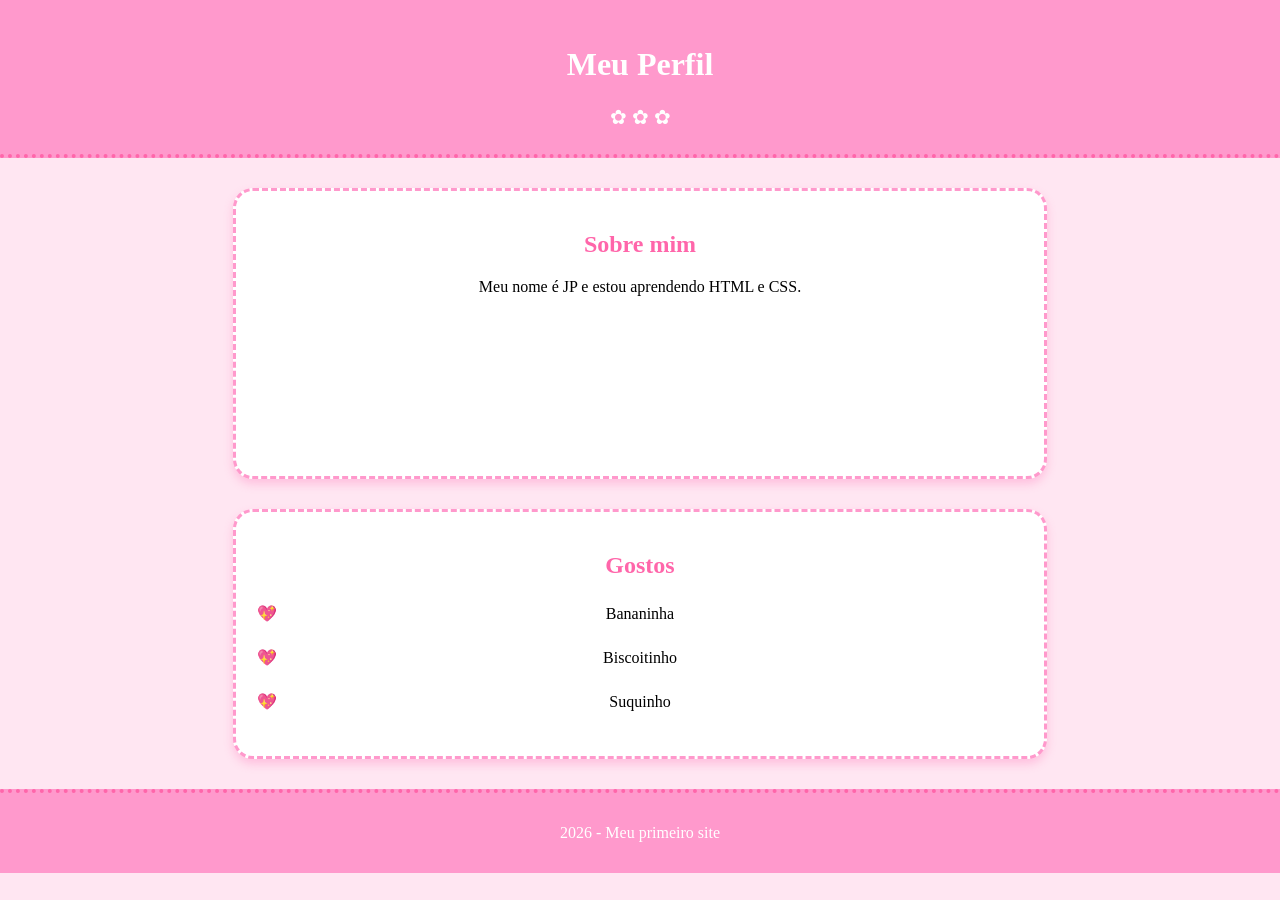
<file: CSS/exemplos/index.html>
<!DOCTYPE html>
<link rel="stylesheet" href="style7.css">

<head>
<title>Meu Perfil</title>
</head>

<body>

<header>
<h1>Meu Perfil</h1>
</header>

<main>

    <section>

    <h2>Sobre mim</h2>
    <p>Meu nome é JP e estou aprendendo HTML e CSS.</p>

    </section>

    <section>

    <h2>Gostos</h2>
    <ul>
    <li>Bananinha</li>
    <li>Biscoitinho</li>
    <li>Suquinho</li>
    </ul>

    </section>

</main>

<footer>
<p>2026 - Meu primeiro site</p>
</footer>

</body>

</html>
</file>
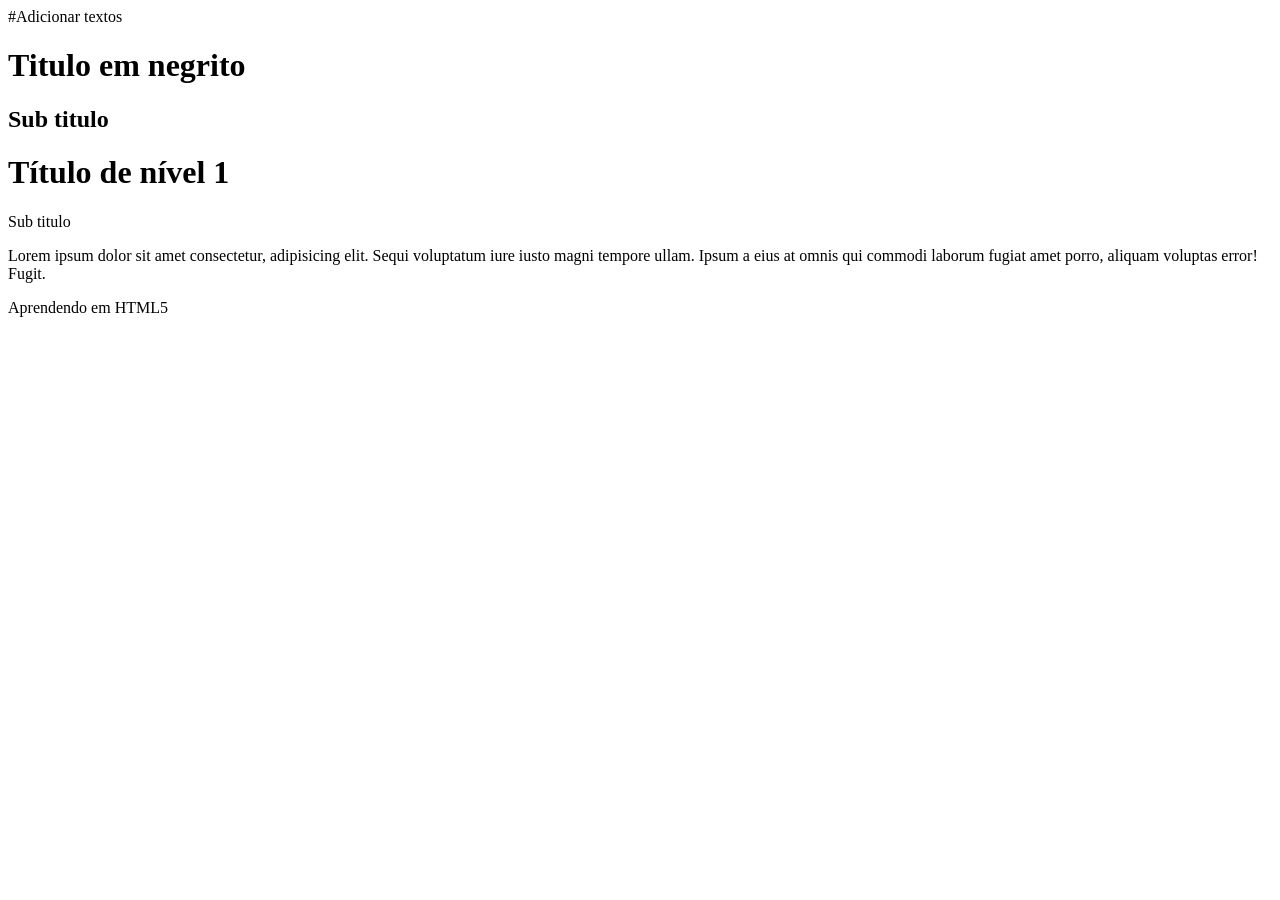
<file: HTML/HTML testes/1-.html>
#Adicionar textos
<!DOCTYPE html>
<html lang="en">
<head>
    <meta charset="UTF-8">
    <meta name="viewport" content="width=device-width, initial-scale=1.0">
    <title>Document</title>
    
</head>
<body>
    <h1>Titulo em negrito</h1>
    <h2>Sub titulo</h2>
    <h1>Título de nível 1</h1>
    <p>Sub titulo</p>
    <p>Lorem ipsum dolor sit amet consectetur, adipisicing elit. Sequi voluptatum iure iusto magni tempore ullam. Ipsum a eius at omnis qui commodi laborum fugiat amet porro, aliquam voluptas error! Fugit.</p>
<p>Aprendendo em HTML5</p>
</body>
</html>
</file>
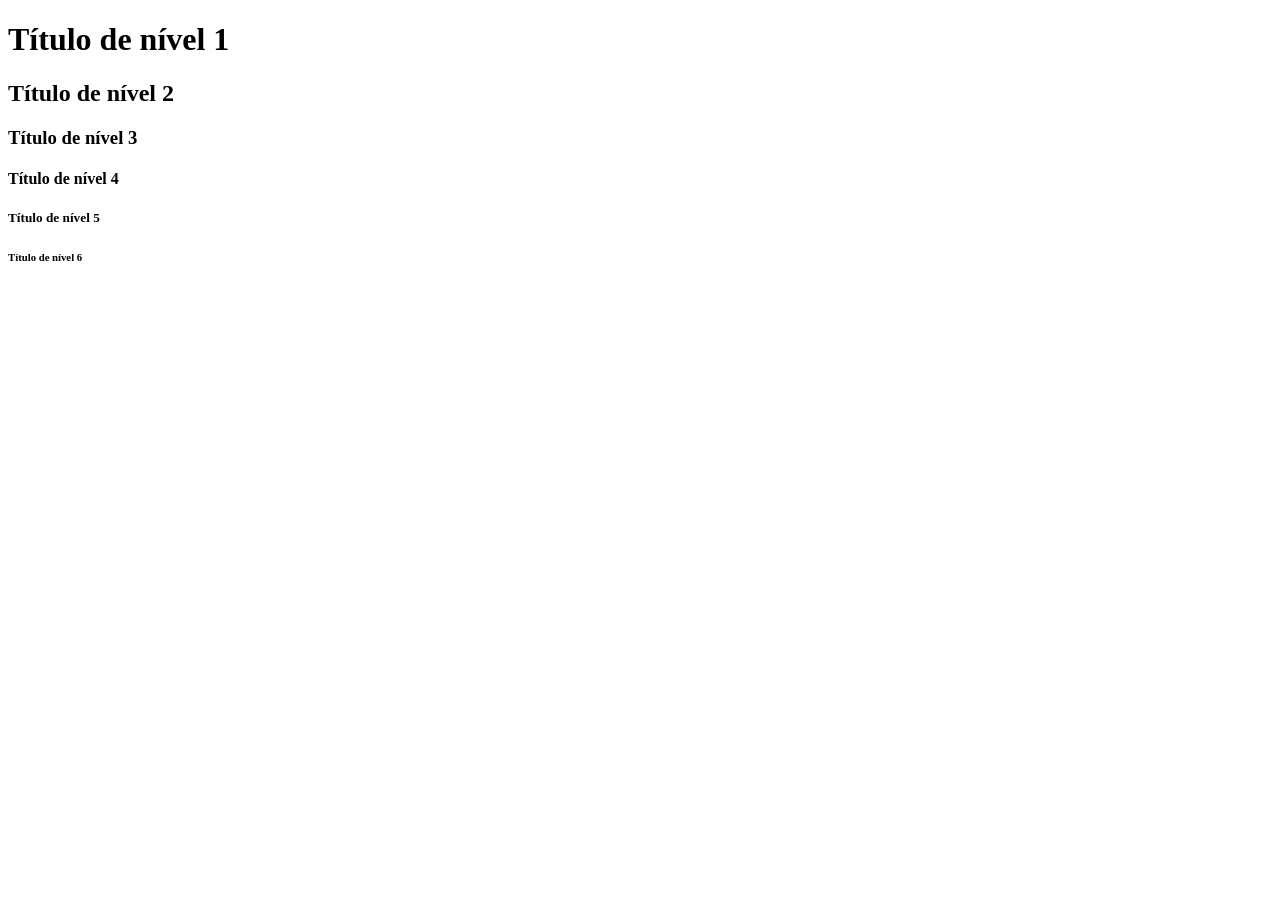
<file: HTML/HTML testes/1-1, diferença dos hs.html>
<!DOCTYPE html>
<html lang="en">
<head>
    <meta charset="UTF-8">
    <meta name="viewport" content="width=device-width, initial-scale=1.0">
    <title>Document</title>
</head>
<body>
    <h1>Título de nível 1</h1>
 <h2>Título de nível 2</h2>
 <h3>Título de nível 3</h3>
 <h4>Título de nível 4</h4>
 <h5>Título de nível 5</h5>
 <h6>Título de nível 6</h6>
</body>
</html>
</file>
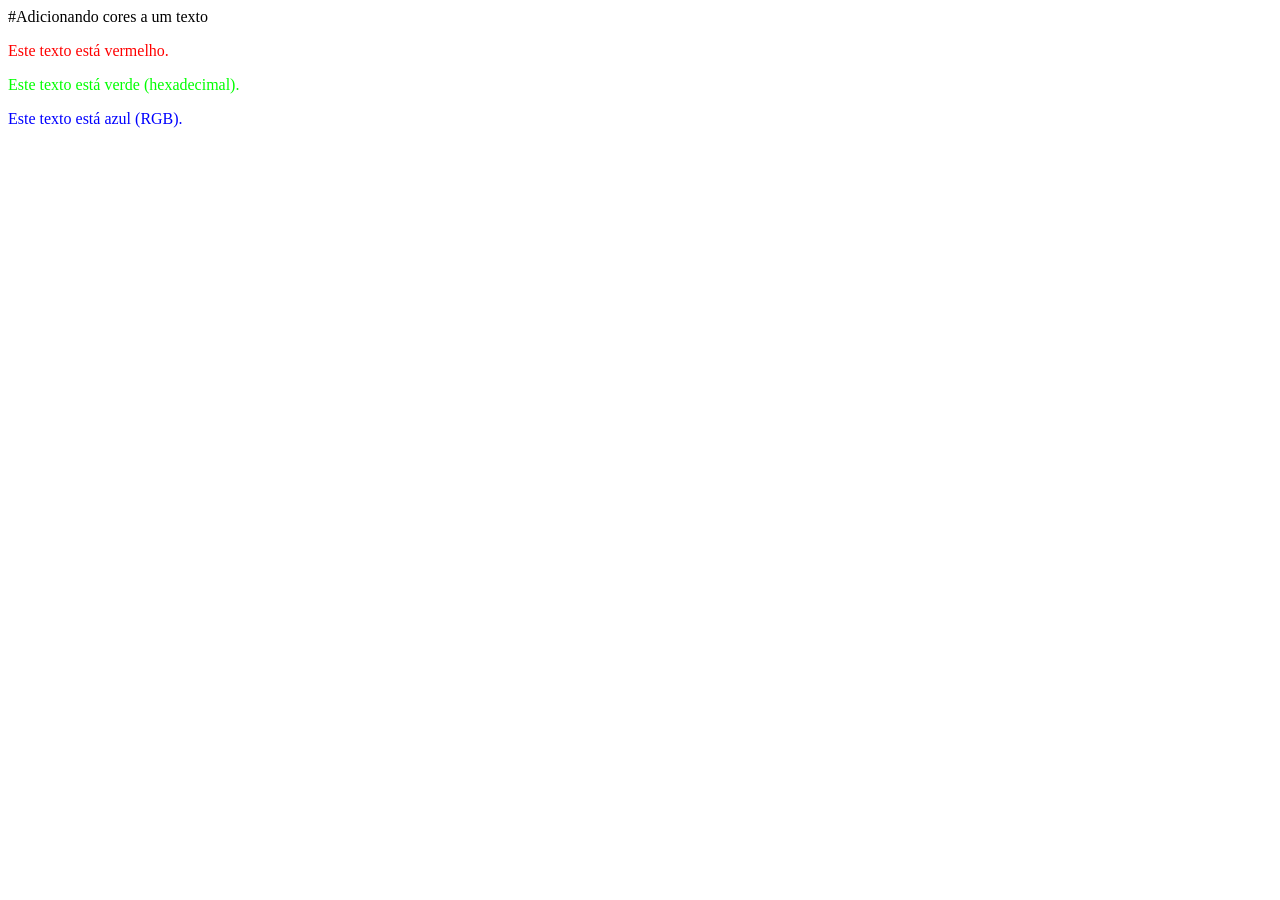
<file: HTML/HTML testes/2.html>
#Adicionando cores a um texto
<!DOCTYPE html>
<html lang="en">
<head>
    <meta charset="UTF-8">
    <meta name="viewport" content="width=device-width, initial-scale=1.0">
    <title>test</title>
</head>
<body>
    <p style="color: red;">Este texto está vermelho.</p>
    <p style="color: #00ff00;">Este texto está verde (hexadecimal).</p>
    <p style="color: rgb(0, 0, 255);">Este texto está azul (RGB).</p>
</body>
</html>
</file>
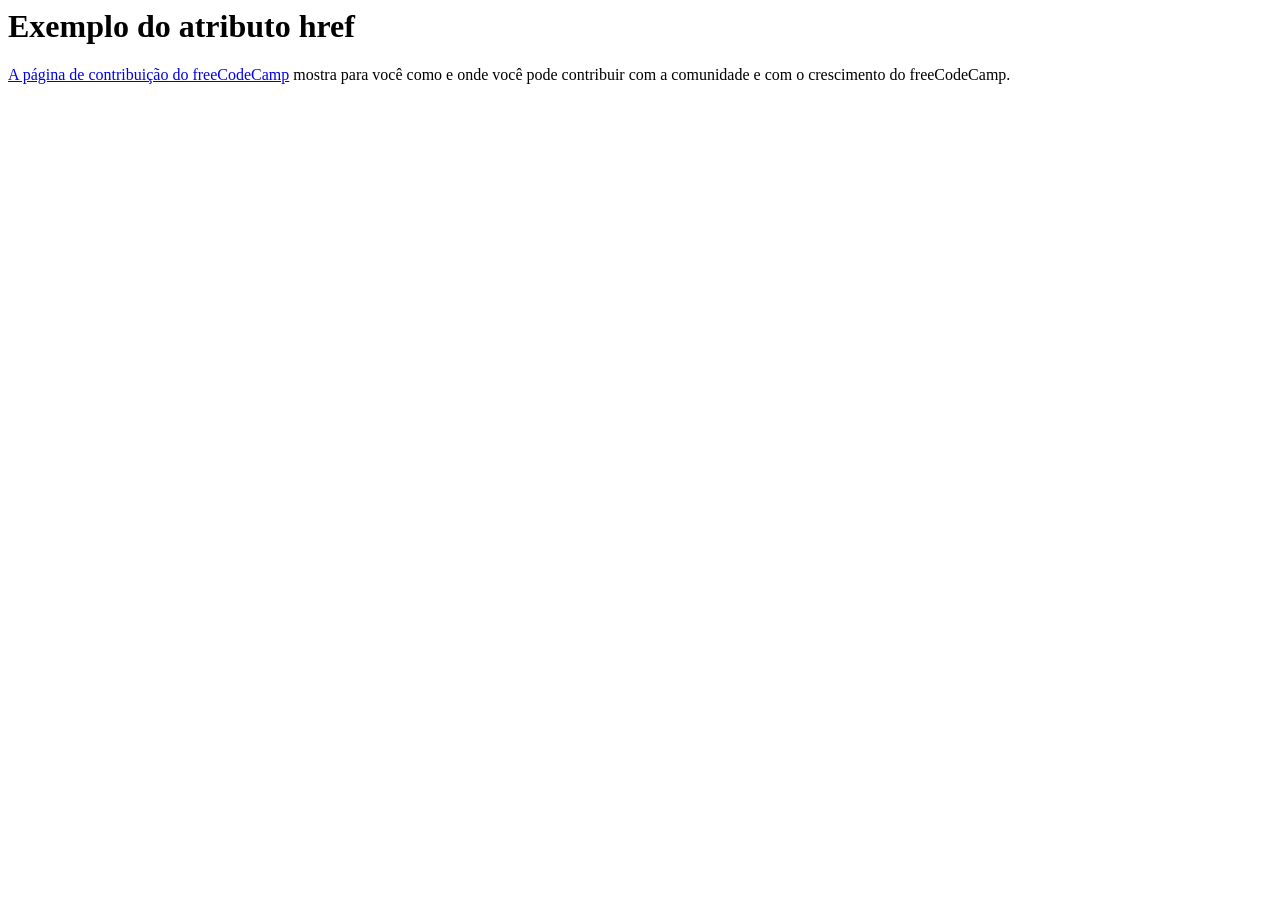
<file: HTML/HTML testes/3.html>
<html> 
    <head> 
        <title>Exemplo do atributo href</title> 
    </head> 
    <body> 
        <h1>Exemplo do atributo href</h1> 
        <p> 
            <a href="https://www.freecodecamp.org/contribute/">A página de contribuição do freeCodeCamp</a> 
            mostra para você como e onde você pode contribuir com a comunidade e com o crescimento do freeCodeCamp. 
        </p> 
    </body> 
</html>
</file>
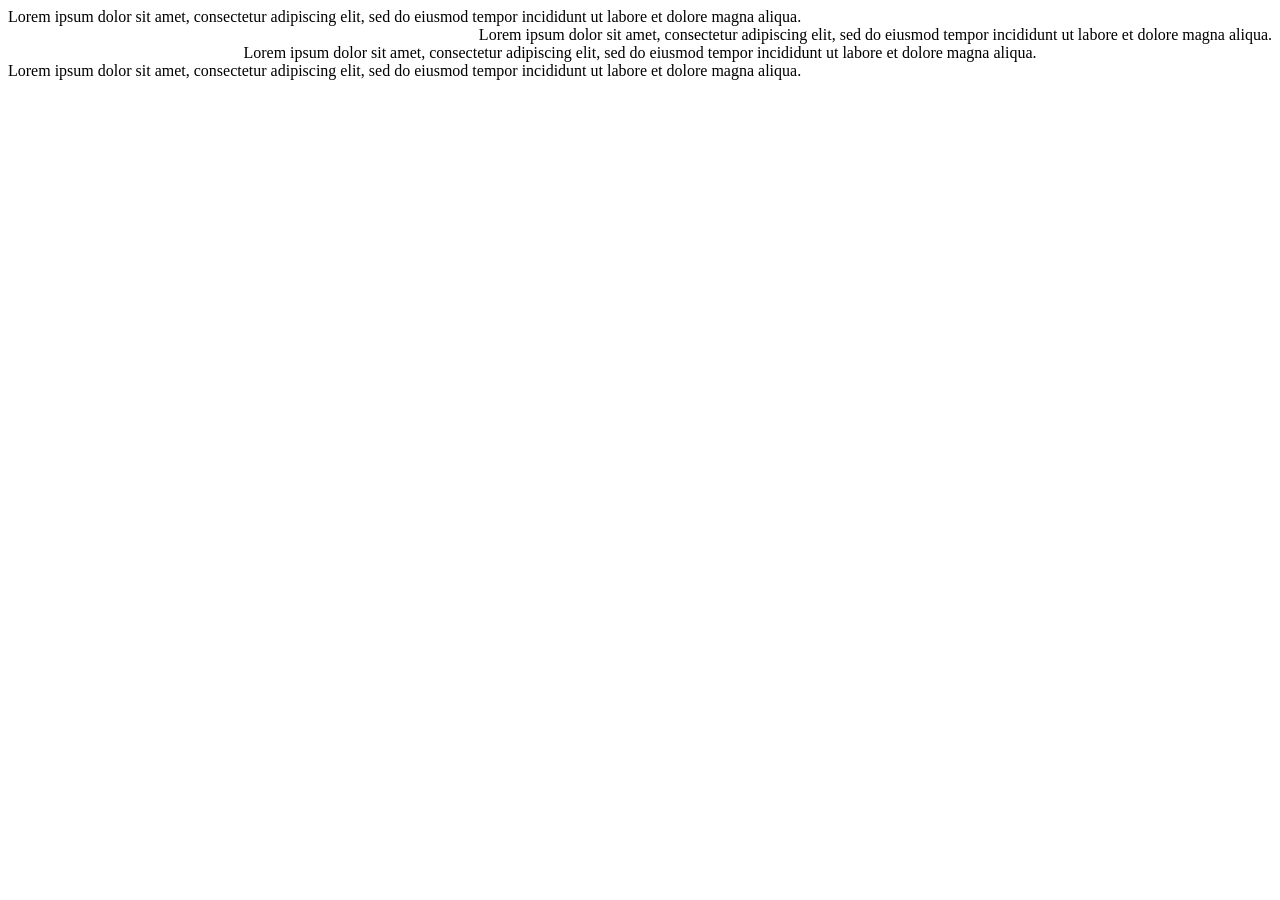
<file: HTML/HTML testes/4.html>
<html> 
    <head> 
        <title>Atributo div align</title> 
    </head> 
    <body> 
        <div align="left"> 
            Lorem ipsum dolor sit amet, consectetur adipiscing elit, sed do eiusmod tempor incididunt ut labore et dolore magna aliqua. 
        </div> 
        <div align="right"> Lorem ipsum dolor sit amet, consectetur adipiscing elit, sed do eiusmod tempor incididunt ut labore et dolore magna aliqua. 
        </div> 
        <div align="center"> Lorem ipsum dolor sit amet, consectetur adipiscing elit, sed do eiusmod tempor incididunt ut labore et dolore magna aliqua. 
        </div> 
        <div align="justify"> Lorem ipsum dolor sit amet, consectetur adipiscing elit, sed do eiusmod tempor incididunt ut labore et dolore magna aliqua. 
        </div> 
    </body> 
</html>
</file>
<file: CSS/exemplos/style7.css>
body{
background:#ffe6f2;
font-family:"Comic Sans MS", cursive;
text-align:center;
margin:0;
}

/* Cabeçalho */
header{
background:#ff99cc;
color:white;
padding:25px;
border-bottom:4px dotted #ff66aa;
}

/* Caixas de conteúdo */
section{
background:white;
width:60%;
margin:30px auto;
padding:20px;
border-radius:20px;
border:3px dashed #ff99cc;
box-shadow:0px 5px 10px rgba(255,105,180,0.3);
}

/* Títulos */
h2{
color:#ff66aa;
}

/* Lista */
ul{
list-style:"💖 ";
padding:0;
}

li{
margin:25px;
}

/* Imagem decorativa */
section:first-of-type::after{
content:"";
display:block;
margin:20px auto;
width:120px;
height:120px;
background-image:url("https://media0.giphy.com/media/v1.Y2lkPTc5MGI3NjExMml3bjVpNzBicnZ5cXVlMXluNHFscDg2ZXpwNzRueW95cDlsYTZjYiZlcD12MV9pbnRlcm5hbF9naWZfYnlfaWQmY3Q9Zw/26BRuYXWpqOoIFnzO/giphy.gif");
background-size:cover;
border-radius:10px;
}

/* Rodapé */
footer{
background:#ff99cc;
color:white;
padding:15px;
margin-top:30px;
border-top:4px dotted #ff66aa;
}

/* detalhe decorativo */
header::after{
content:" ✿ ✿ ✿ ";
display:block;
font-size:20px;
margin-top:10px;
}
</file>
